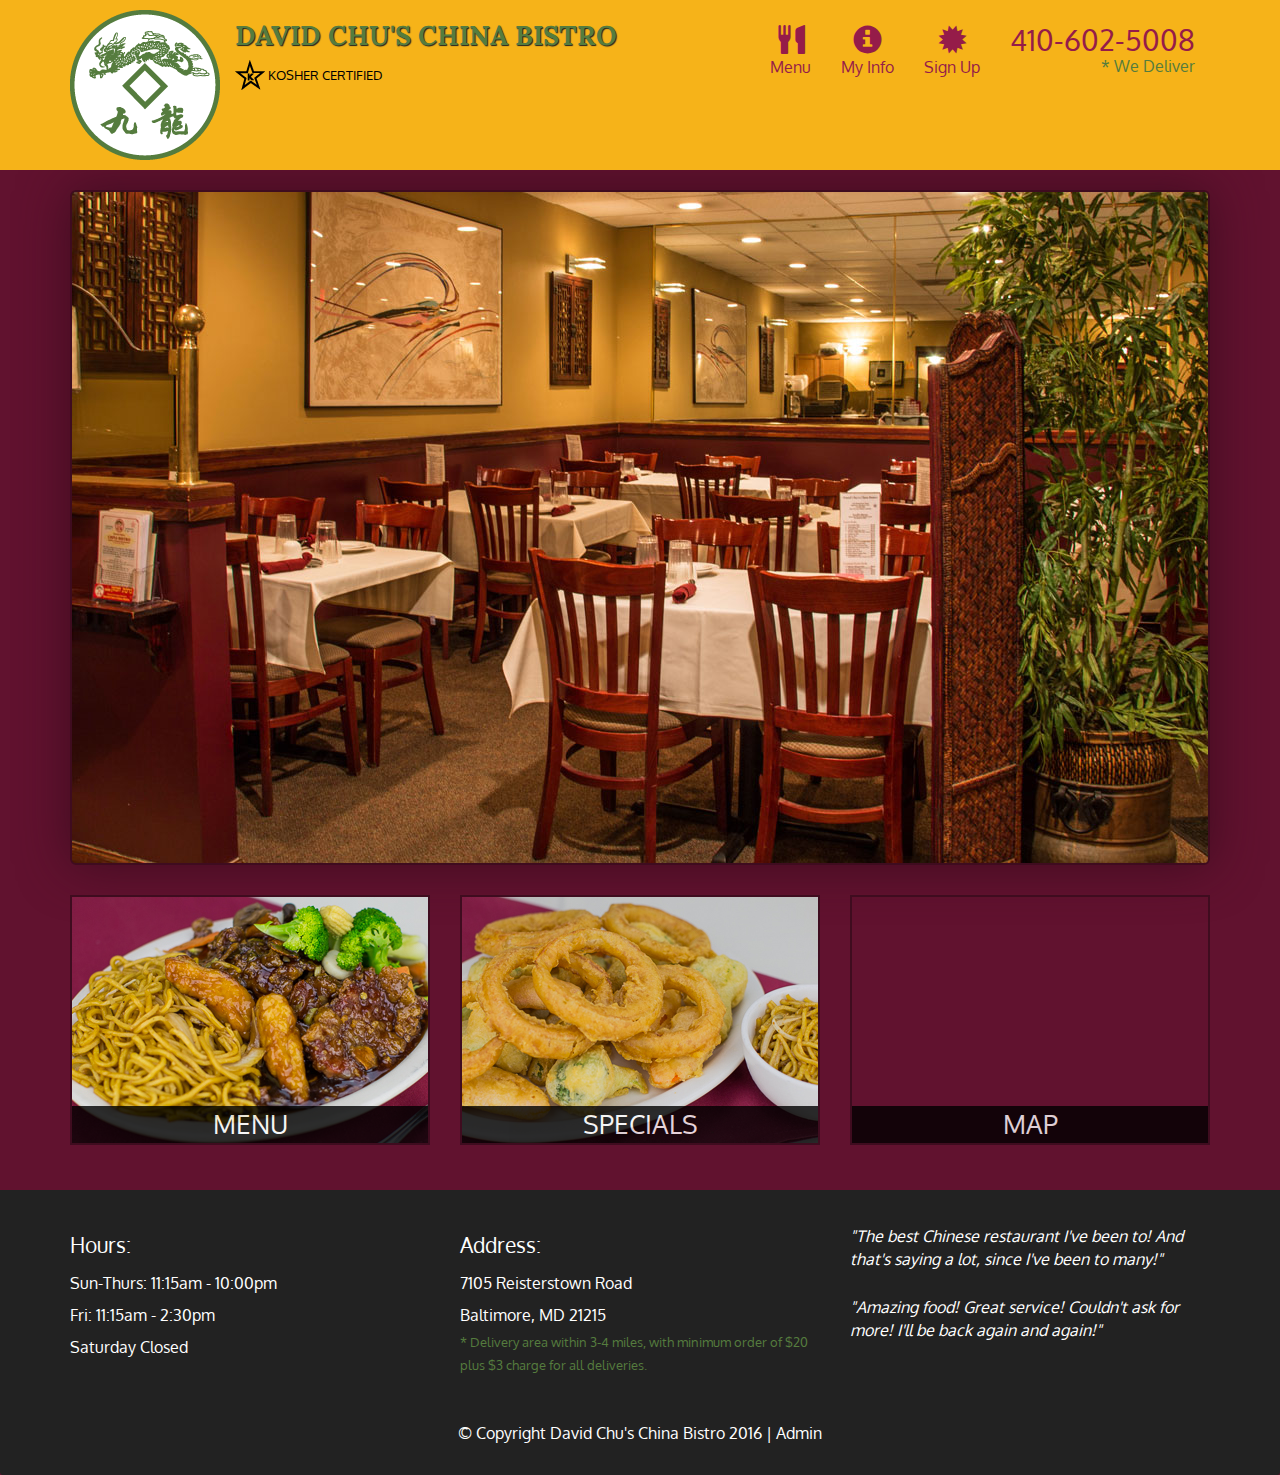
<file: module5-solution/index.html>
<!DOCTYPE html>
<html lang="en">
  <head>
    <meta charset="utf-8">
    <meta http-equiv="X-UA-Compatible" content="IE=edge">
    <meta name="viewport" content="width=device-width, initial-scale=1">
    <title>David Chu's China Bistro</title>
    <link href='https://fonts.googleapis.com/css?family=Oxygen:400,300,700' rel='stylesheet' type='text/css'>
    <link href='https://fonts.googleapis.com/css?family=Lora' rel='stylesheet' type='text/css'>
    <link rel="stylesheet" href="css/bootstrap.min.css">
    <link rel="stylesheet" href="css/restaurant.css">
    <link rel="stylesheet" href="css/common.css">
  </head>
  <body ng-app="restaurant" ng-strict-di>

    <!-- Fixed position loading indicator -->
    <loading class="loading-indicator"></loading>

    <header>
      <nav id="header-nav" class="navbar navbar-default">
        <div class="container">
          <div class="navbar-header">
            <a href="index.html" class="pull-left visible-md visible-lg">
              <div id="logo-img" alt="Logo image"></div>
            </a>

            <div class="navbar-brand">
              <a href="index.html"><h1>David Chu's China Bistro</h1></a>
              <p>
              <img src="images/star-k-logo.png" alt="Kosher certification">
              <span>Kosher Certified</span>
              </p>
            </div>

            <button id="navbarToggle" type="button" class="navbar-toggle collapsed" data-toggle="collapse" data-target="#collapsable-nav" aria-expanded="false">
              <span class="sr-only">Toggle navigation</span>
              <span class="icon-bar"></span>
              <span class="icon-bar"></span>
              <span class="icon-bar"></span>
            </button>
          </div>

          <div id="collapsable-nav" class="collapse navbar-collapse">
            <ul id="nav-list" class="nav navbar-nav navbar-right">
              <li id="navHomeButton" class="visible-xs">
                <a href="index.html">
                  <span class="glyphicon glyphicon-home"></span> Home</a>
              </li>
              <li id="navMenuButton" ui-sref-active="active">
                <a ui-sref="public.menu">
                  <span class="glyphicon glyphicon-cutlery"></span><br class="hidden-xs"> Menu</a>
              </li>
              <li>
                <a ui-sref="public.myinfo">
                  <span class="glyphicon glyphicon-info-sign"></span><br class="hidden-xs"> My Info</a>
              </li>
              <li>
                <a ui-sref="public.signup">
                  <span class="glyphicon glyphicon-certificate"></span><br class="hidden-xs"> Sign Up</a>
              </li>
              <li id="phone" class="hidden-xs">
                <a href="tel:410-602-5008">
                  <span>410-602-5008</span></a><div>* We Deliver</div>
              </li>
            </ul><!-- #nav-list -->
          </div><!-- .collapse .navbar-collapse -->
        </div><!-- .container -->
      </nav><!-- #header-nav -->
    </header>

    <div id="call-btn" class="visible-xs">
      <a class="btn" href="tel:410-602-5008">
        <span class="glyphicon glyphicon-earphone"></span>
        410-602-5008
      </a>
    </div>
    <div id="xs-deliver" class="text-center visible-xs">* We Deliver</div>

    <ui-view>
      <div class="text-center initial-loading">
        <h2>Loading Site...</h2>
      </div>
    </ui-view>

    <footer class="panel-footer">
      <div class="container">
        <div class="row">
          <section id="hours" class="col-sm-4">
            <span>Hours:</span><br>
            Sun-Thurs: 11:15am - 10:00pm<br>
            Fri: 11:15am - 2:30pm<br>
            Saturday Closed
            <hr class="visible-xs">
          </section>
          <section id="address" class="col-sm-4">
            <span>Address:</span><br>
            7105 Reisterstown Road<br>
            Baltimore, MD 21215
            <p>* Delivery area within 3-4 miles, with minimum order of $20 plus $3 charge for all deliveries.</p>
            <hr class="visible-xs">
          </section>
          <section id="testimonials" class="col-sm-4">
            <p>"The best Chinese restaurant I've been to! And that's saying a lot, since I've been to many!"</p>
            <p>"Amazing food! Great service! Couldn't ask for more! I'll be back again and again!"</p>
          </section>
        </div>
        <div class="text-center">
          &copy; Copyright David Chu's China Bistro 2016 |
          <a ui-sref="admin.auth">Admin</a></div>
      </div>
    </footer>

    <!-- Libs -->
    <script src="lib/jquery-2.1.4.min.js"></script>
    <script src="lib/bootstrap.min.js"></script>
    <script src="lib/angular.min.js"></script>
    <script src="lib/angular-ui-router.min.js"></script>

    <!-- Main Restaurant Module -->
    <script src="src/restaurant.module.js"></script>

    <!-- Common Module -->
    <script src="src/common/common.module.js"></script>
    <script src="src/common/loading/loading.component.js"></script>
    <script src="src/common/loading/loading.interceptor.js"></script>
    <script src="src/common/menu.service.js"></script>

    <!-- Public Module -->
    <script src="src/public/public.module.js"></script>
    <script src="src/public/public.routes.js"></script>
    <script src="src/public/menu/menu.controller.js"></script>
    <script src="src/public/menu-category/menu-category.component.js"></script>
    <script src="src/public/menu-items/menu-items.controller.js"></script>
    <script src="src/public/menu-item/menu-item.component.js"></script>
    <script src="src/public/signup/signup.controller.js"></script>
    <script src="src/public/signup/signup.service.js"></script>
    <script src="src/public/myinfo/myinfo.controller.js"></script>

    <!-- ADMIN SITE -->

    <!--Application files -->

  </body>

</html>
</file>
<file: module5-solution/css/restaurant.css>
body {
  font-size: 16px;
  color: #fff;
  background-color: #61122f;
  font-family: 'Oxygen', sans-serif;
}

.initial-loading {
  margin-top: 60px;
}

input {
  color:black;
  padding: 5px;
  margin: 10px;
}

#submit {
  background-color: #4CAF50; /* Green */
  border: none;
  color: white;
  padding: 15px 25px;
  margin: 10px
  text-align: center;
  text-decoration: none;
  display: inline-block;
  font-size: 16px;
  width: 150px;
  margin: 10px;
}

#submit .enabled {
  opacity: 0.2;
  cursor: pointer;
}

/** HEADER **/
#header-nav {
  background-color: #f6b319;
  border-radius: 0;
  border: 0;
}

#logo-img {
  background: url('../images/restaurant-logo_large.png') no-repeat;
  width: 150px;
  height: 150px;
  margin: 10px 15px 10px 0;
}

.navbar-brand {
  padding-top: 25px;
}
.navbar-brand h1 { /* Restaurant name */
  font-family: 'Lora', serif;
  color: #557c3e;
  font-size: 1.5em;
  text-transform: uppercase;
  font-weight: bold;
  text-shadow: 1px 1px 1px #222;
  margin-top: 0;
  margin-bottom: 0;
  line-height: .75;
}
.navbar-brand a:hover, .navbar-brand a:focus {
  text-decoration: none;
}
.navbar-brand p { /* Kosher cert */
  color: #000;
  text-transform: uppercase;
  font-size: .7em;
  margin-top: 15px;
}
.navbar-brand p span { /* Star-K */
  vertical-align: middle;
}

#nav-list {
  margin-top: 10px;
}
#nav-list a {
  color: #951C49;
  text-align: center;
}
#nav-list a:hover {
  background: #E7E7E7;
}
#nav-list a span {
  font-size: 1.8em;
}

#phone {
  margin-top: 5px;
}
#phone a { /* Phone number */
  text-align: right;
  padding-bottom: 0;
}
#phone div { /* We Deliver */
  color: #557c3e;
  text-align: right;
  padding-right: 15px;
}

.navbar-header button.navbar-toggle, .navbar-header .icon-bar {
  border: 1px solid #61122f;
}
.navbar-header button.navbar-toggle {
  clear: both;
  margin-top: -30px;
}
/* END HEADER */

/* FOOTER */
.panel-footer {
  margin-top: 30px;
  padding-top: 35px;
  padding-bottom: 30px;
  background-color: #222;
  border-top: 0;
}
.panel-footer div.row {
  margin-bottom: 35px;
}
#hours, #address {
  line-height: 2;
}
#hours > span, #address > span {
  font-size: 1.3em;
}
#address p {
  color: #557c3e;
  font-size: .8em;
  line-height: 1.8;
}
#testimonials {
  font-style: italic;
}
#testimonials p:nth-child(2) {
  margin-top: 25px;
}
a[ui-sref="admin.auth"] {
  color: #fff;
}
/* END FOOTER */

/********** Medium devices only **********/
@media (min-width: 992px) and (max-width: 1199px) {
  /* Header */
  #logo-img {
    background: url('../images/restaurant-logo_medium.png') no-repeat;
    width: 100px;
    height: 100px;
    margin: 5px 5px 5px 0;
  }
  /* End Header */
}


/********** Extra small devices only **********/
@media (max-width: 767px) {
  /* Header */
  .navbar-brand {
    padding-top: 10px;
    height: 80px;
  }
  .navbar-brand h1 { /* Restaurant name */
    padding-top: 10px;
    font-size: 5vw; /* 1vw = 1% of viewport width */
  }
  .navbar-brand p { /* Kosher cert */
    font-size: .6em;
    margin-top: 12px;
  }
  .navbar-brand p img { /* Star-K */
    height: 20px;
  }

  #collapsable-nav a { /* Collapsed nav menu text */
    font-size: 1.2em;
  }
  #collapsable-nav a span { /* Collapsed nav menu glyph */
    font-size: 1em;
    margin-right: 5px;
  }

  #call-btn > a {
    font-size: 1.5em;
    display: block;
    margin: 0 20px;
    padding: 10px;
    border: 2px solid #fff;
    background-color: #f6b319;
    color: #951c49;
  }
  #xs-deliver {
    margin-top: 5px;
    font-size: .7em;
    letter-spacing: .1em;
    text-transform: uppercase;
  }
  /* End Header */

  /* Footer */
  .panel-footer section {
    margin-bottom: 30px;
    text-align: center;
  }
  .panel-footer section:nth-child(3) {
    margin-bottom: 0; /* margin already exists on the whole row */
  }
  .panel-footer section hr {
    width: 50%;
  }
  /* End Footer */
}


/********** Super extra small devices Only :-) (e.g., iPhone 4) **********/
@media (max-width: 479px) {
  /* Header */
  .navbar-brand h1 { /* Restaurant name */
    padding-top: 5px;
    font-size: 6vw;
  }
  /* End Header */
}
</file>
<file: module5-solution/css/common.css>
.loading-indicator {
    display: block;
    width: 70px;
    position: fixed;
    left: 0;
    right: 0;
    margin: 0 auto;
    top: 40%;
    z-index: 100;
    background-color: #FFF;
}

.loading-indicator img {
    width: 70px;
    background-color: #FFF;
}

.ui-view-placeholder {
    margin-top: 60px;
}
</file>
